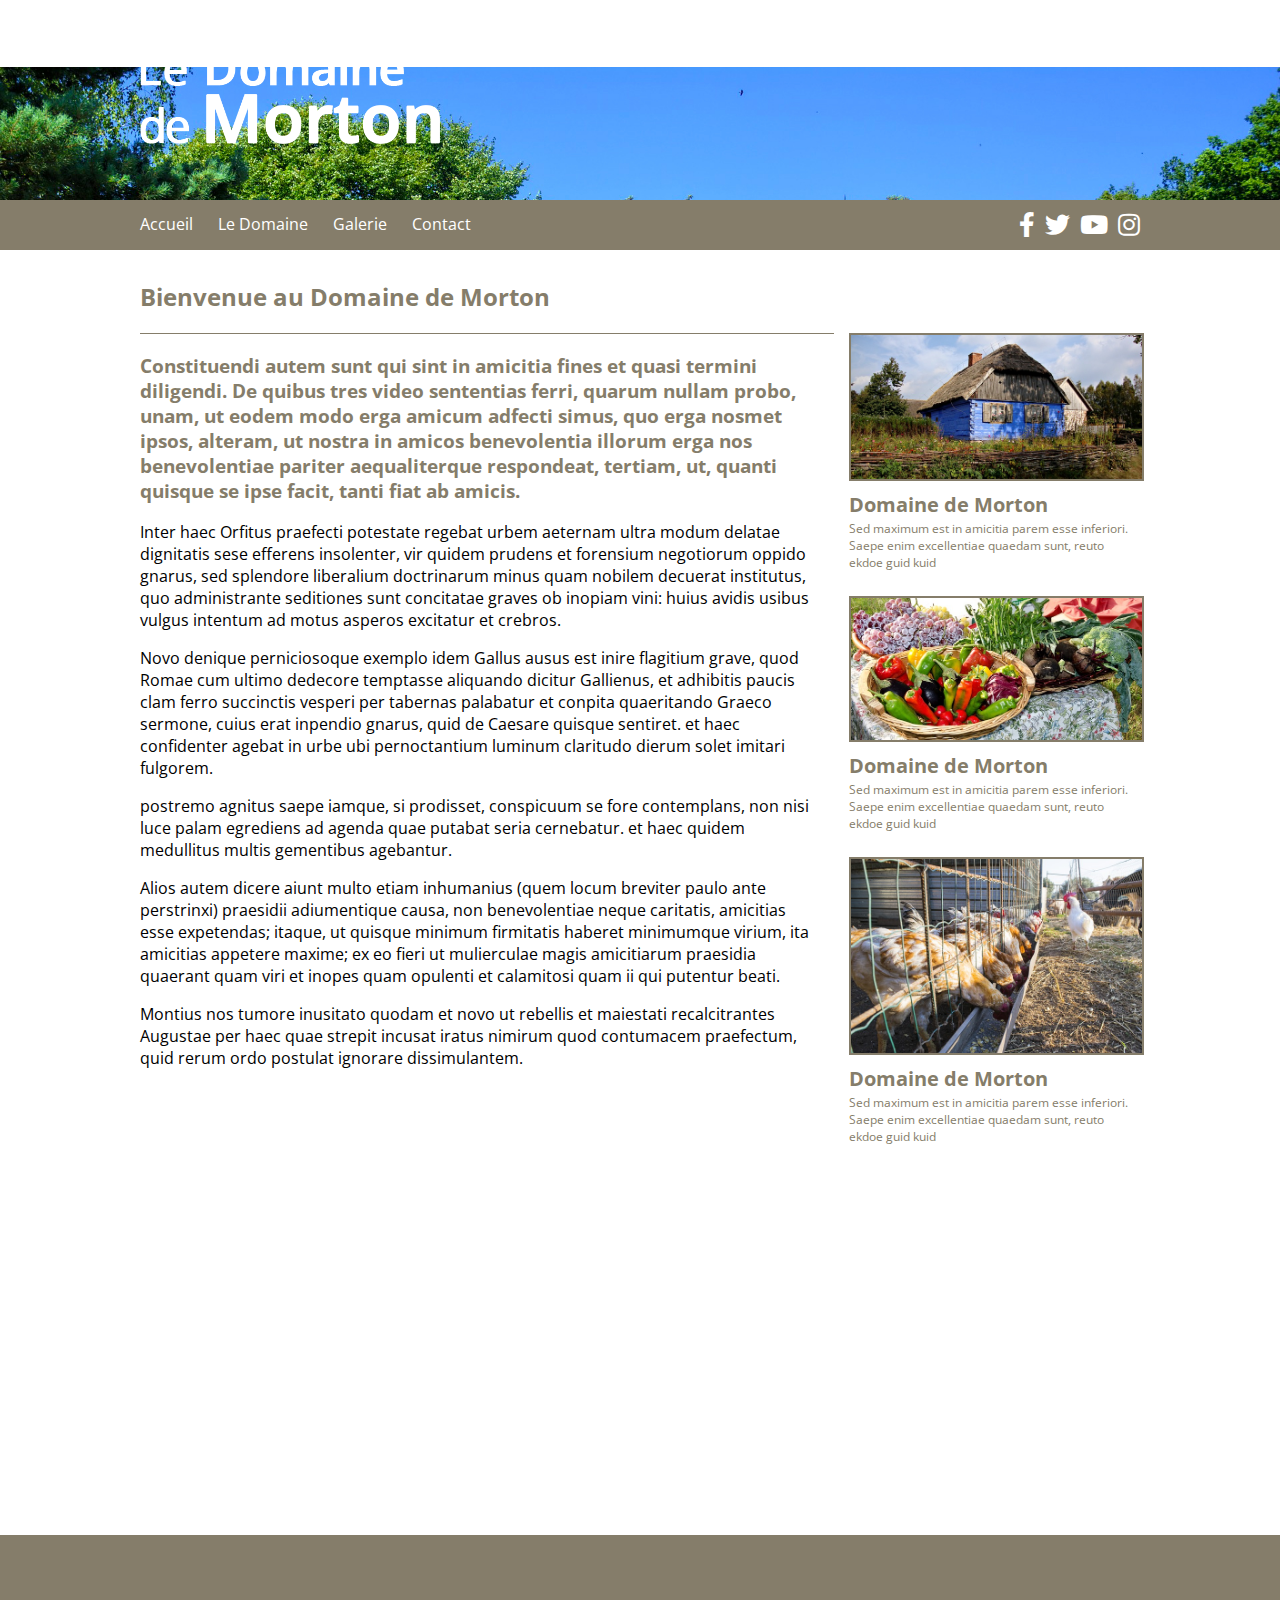
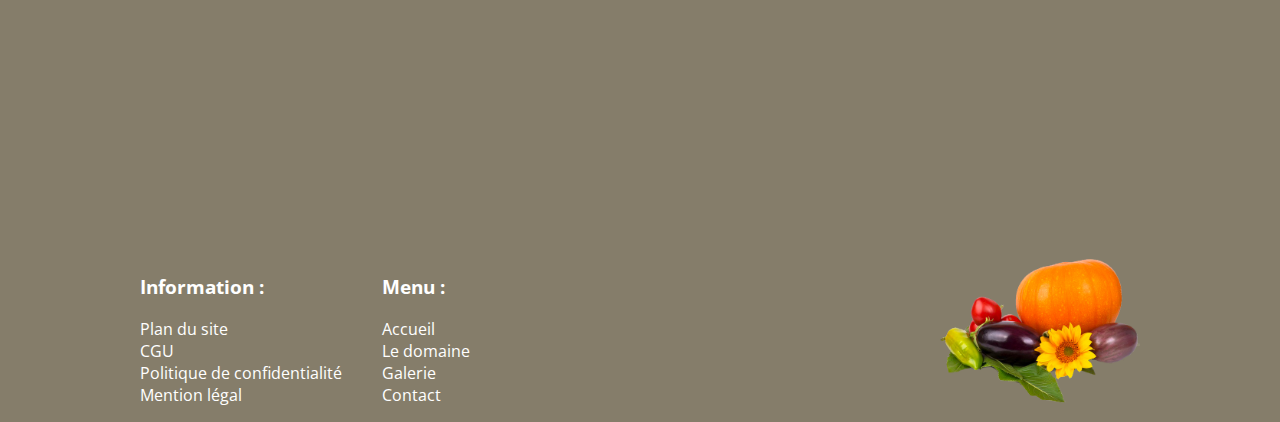
<file: ledomainedemorton/index.html>
<!DOCTYPE html>
<html>

<head>
    <title>Le Domaine de Morton</title>
    <meta charset="UTF-8">
    <link rel="shortcut icon" href="img/favicon.ico" />
    <link rel="stylesheet" href="https://use.fontawesome.com/releases/v5.3.1/css/all.css">
    <link rel="stylesheet" href="styles/styles.css">
    <link href="https://fonts.googleapis.com/css?family=Open+Sans&display=swap" rel="stylesheet">
</head>

<body>
    <header>
        <div class="container">
            <h1>
                <img src="img/logo-gite.png" alt="Le Domaine du Morton">
            </h1>
        </div>
        <nav>
            <div class="container">

                <div class="menu">
                    <ul>
                        <li><a href="index.html" title="Accueil">Accueil</a></li>
                        <li><a href="ledomaine.html" title="Le Domaine">Le Domaine</a></li>
                        <li><a href="galerie.html" title="Galerie">Galerie</a></li>
                        <li><a href="contact.html" title="Contact">Contact</a></li>
                    </ul>
                </div>
                <div class="reseau">
                    <ul>
                        <li><a href="https://www.facebook.com" title="Facebook" target="_blank">
                                <i class="fab fa-facebook-f"></i></a></li>
                        <li><a href="https://twitter.com" title="Twitter" target="_blank">
                                <i class="fab fa-twitter"></i></a></li>
                        <li><a href="https://www.youtube.com" title="Youtube" target="_blank">
                                <i class="fab fa-youtube"></i></a></li>
                        <li><a href="https://www.instagram.com" title="Instagram" target="_blank">
                                <i class="fab fa-instagram"></i></a></li>
                    </ul>
                </div>
            </div>
        </nav>
        </div>
    </header>

    <div class="container">
        <h2>Bienvenue au Domaine de Morton</h2>
        <section>
            <article>
                <h3>
                    <p>Constituendi autem sunt qui sint in amicitia fines et quasi termini diligendi. De quibus tres
                        video
                        sententias ferri,
                        quarum nullam probo, unam, ut eodem modo erga amicum adfecti simus, quo erga nosmet ipsos,
                        alteram,
                        ut
                        nostra in amicos
                        benevolentia illorum erga nos benevolentiae pariter aequaliterque respondeat, tertiam, ut,
                        quanti
                        quisque se
                        ipse facit,
                        tanti fiat ab amicis.</p>
                </h3>
                <p>Inter haec Orfitus praefecti potestate regebat urbem aeternam ultra modum delatae dignitatis sese
                    efferens
                    insolenter,
                    vir quidem prudens et forensium negotiorum oppido gnarus, sed splendore liberalium doctrinarum
                    minus
                    quam
                    nobilem decuerat
                    institutus, quo administrante seditiones sunt concitatae graves ob inopiam vini:
                    huius avidis usibus vulgus intentum ad motus asperos excitatur et crebros.</p>

                <p>Novo denique perniciosoque exemplo idem Gallus ausus est inire flagitium grave, quod Romae cum
                    ultimo
                    dedecore temptasse aliquando dicitur Gallienus, et adhibitis paucis clam ferro succinctis
                    vesperi
                    per
                    tabernas palabatur et conpita quaeritando Graeco sermone, cuius erat inpendio gnarus, quid de
                    Caesare
                    quisque sentiret. et haec confidenter agebat in urbe ubi pernoctantium luminum claritudo dierum
                    solet
                    imitari fulgorem.</p>

                <p> postremo agnitus saepe iamque, si prodisset, conspicuum se fore contemplans, non nisi luce
                    palam egrediens ad agenda quae putabat seria cernebatur.
                    et haec quidem medullitus multis gementibus agebantur.
                </p>
                <p> Alios autem dicere aiunt multo etiam inhumanius (quem locum breviter paulo ante perstrinxi)
                    praesidii
                    adiumentique causa, non benevolentiae neque caritatis, amicitias esse expetendas; itaque, ut
                    quisque
                    minimum
                    firmitatis haberet minimumque virium, ita amicitias appetere maxime; ex eo fieri ut mulierculae
                    magis amicitiarum
                    praesidia quaerant quam viri et inopes quam opulenti et calamitosi quam ii qui putentur beati.
                </p>

                <p> Montius nos tumore inusitato quodam et novo ut rebellis et maiestati recalcitrantes Augustae per
                    haec quae
                    strepit incusat iratus nimirum quod contumacem praefectum, quid rerum ordo postulat ignorare
                    dissimulantem.</p>
            </article>
            <aside>
                <a href="img/img-home.jpg"><img src="img/img-home.jpg"></a>
                <h3>Domaine de Morton</h3>
                <P> Sed maximum est in amicitia parem esse inferiori. Saepe enim excellentiae quaedam sunt, reuto ekdoe
                    guid kuid</P>
                <a href="img/img-vegetables.jpg"><img src="img/img-vegetables.jpg"></a>
                <h3>Domaine de Morton</h3>
                <P> Sed maximum est in amicitia parem esse inferiori. Saepe enim excellentiae quaedam sunt, reuto ekdoe
                    guid kuid</P>
                <a href="img/img-chicken.jpg"><img src="img/img-chicken.jpg"></a>
                <h3>Domaine de Morton</h3>
                <P> Sed maximum est in amicitia parem esse inferiori. Saepe enim excellentiae quaedam sunt, reuto ekdoe
                    guid kuid</P>
            </aside>
        </section>
    </div>
    <main>
    </main>
    <footer>
        <iframe
            src="https://www.google.com/maps/embed?pb=!1m18!1m12!1m3!1d1429002.1512470397!2d3.8896970990643367!3d44.90480213628625!2m3!1f0!2f0!3f0!3m2!1i1024!2i768!4f13.1!3m3!1m2!1s0x47f55799c63221c7%3A0x408ab2ae4bfb580!2s26000%20Valence!5e0!3m2!1sfr!2sfr!4v1572031652565!5m2!1sfr!2sfr"
            width="600" height="450" frameborder="0" style="border:0;" allowfullscreen=""></iframe>
        <div class="container">
            <ul>
                <li>
                    <h3>Information :</h3>
                </li>
                <li>Plan du site</li>
                <li>CGU</li>
                <li>Politique de confidentialité</li>
                <li>Mention légal</li>
            </ul>
            <ul>
                <li>
                    <h3>Menu :</h3>
                </li>
                <li>Accueil</li>
                <li>Le domaine</li>
                <li>Galerie</li>
                <li>Contact</li>
            </ul>
        </div>
    </footer>
</body>

</html>
</file>
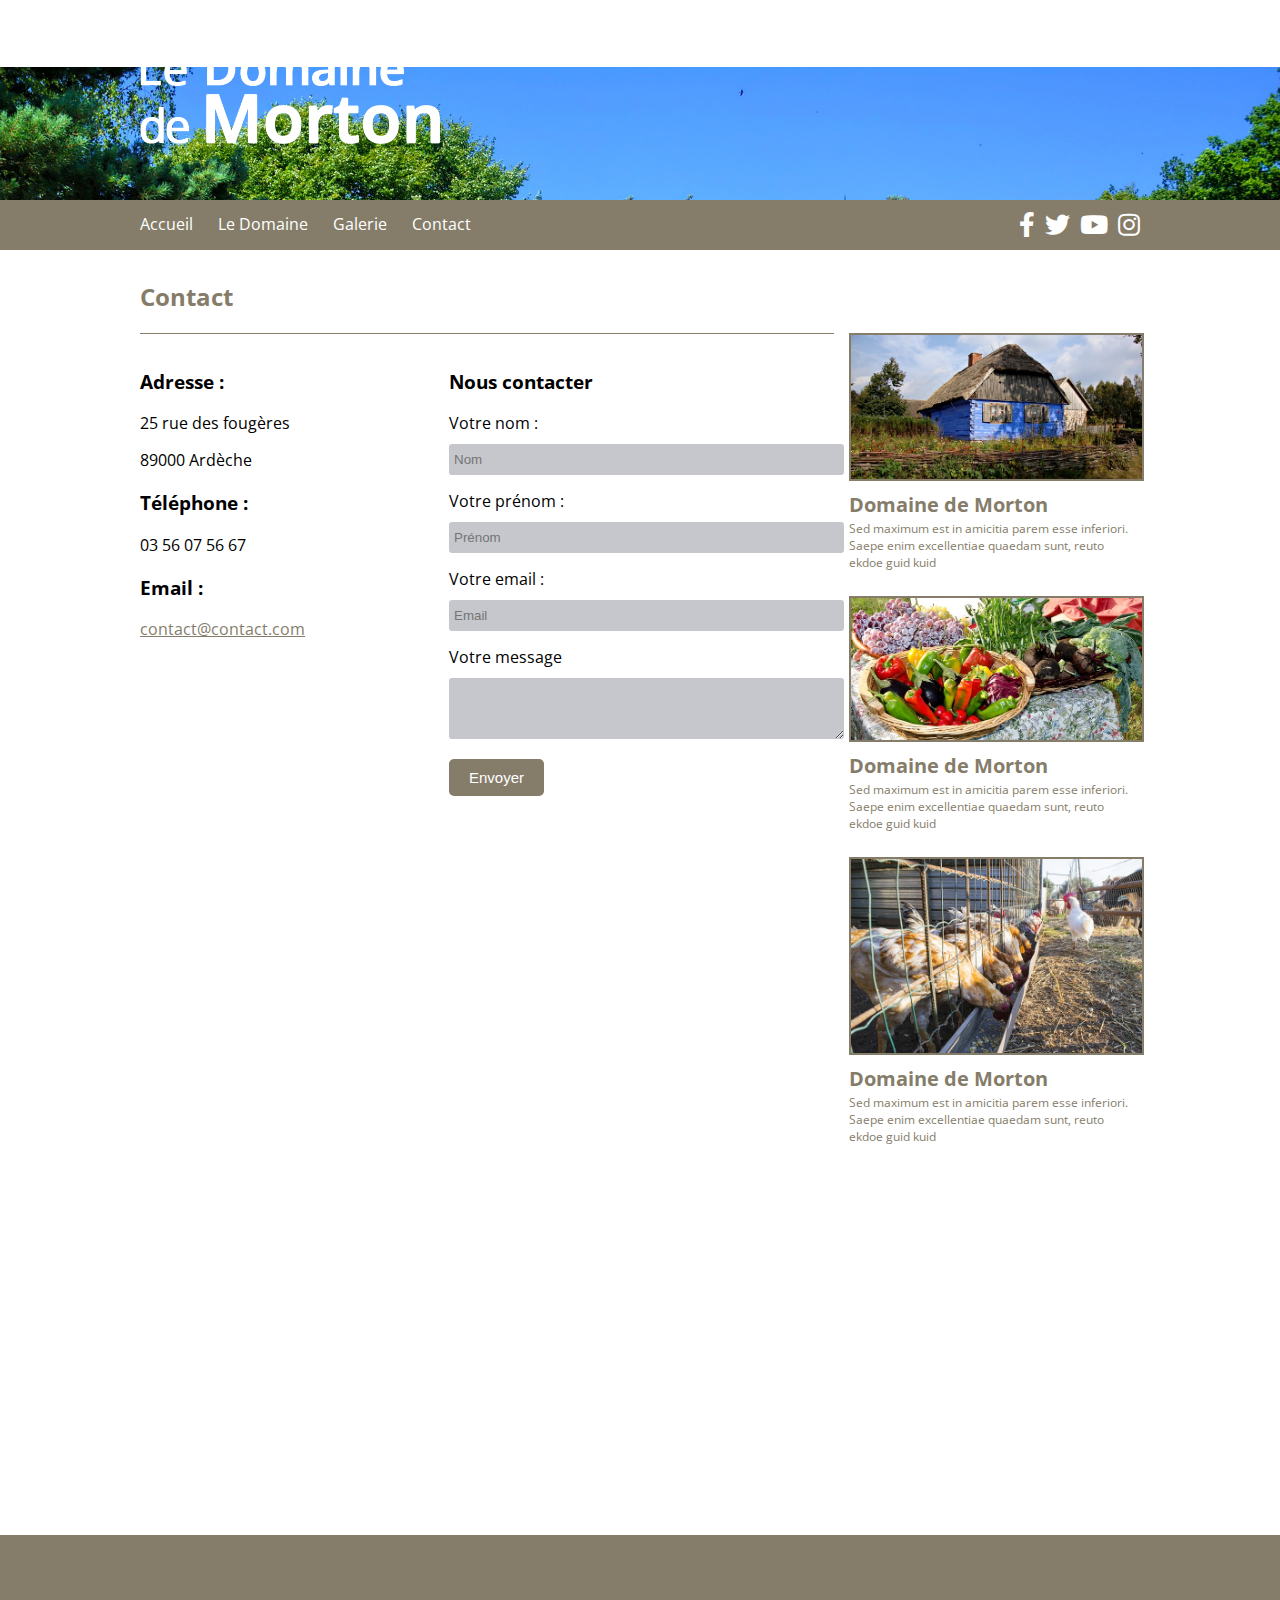
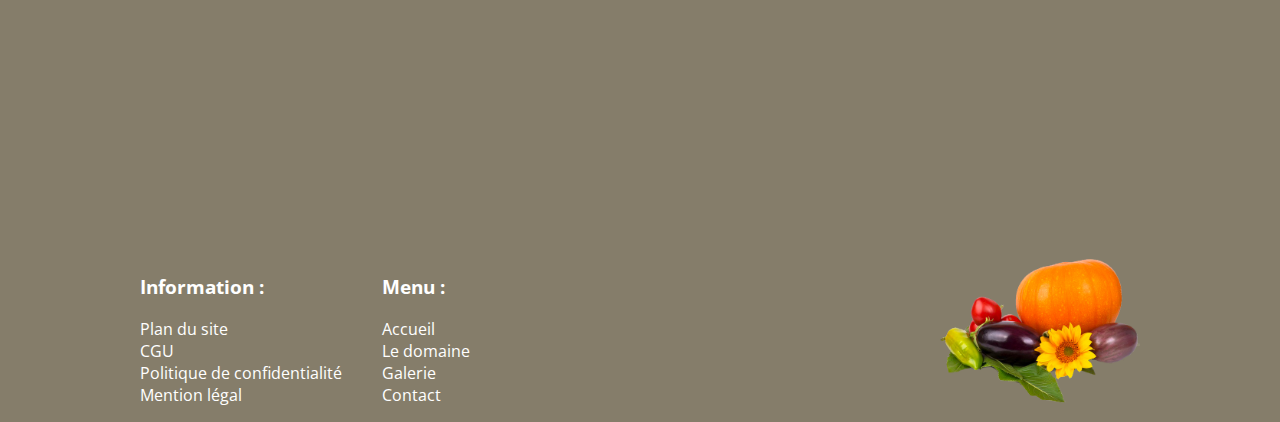
<file: ledomainedemorton/contact.html>
<!DOCTYPE html>
<html>

<head>
    <title>Le Domaine de Morton</title>
    <meta charset="UTF-8">
    <link rel="shortcut icon" href="img/favicon.ico" />
    <link rel="stylesheet" href="https://use.fontawesome.com/releases/v5.3.1/css/all.css">
    <link rel="stylesheet" href="styles/styles.css">
    <link href="https://fonts.googleapis.com/css?family=Open+Sans&display=swap" rel="stylesheet">
</head>

<body>
    <header>
        <div class="container">
            <h1>
                <img src="img/logo-gite.png" alt="Le Domaine du Morton">
            </h1>
        </div>
        <nav>
            <div class="container">

                <div class="menu">
                    <ul>
                        <li><a href="index.html" title="Accueil">Accueil</a></li>
                        <li><a href="ledomaine.html" title="Le Domaine">Le Domaine</a></li>
                        <li><a href="galerie.html" title="Galerie">Galerie</a></li>
                        <li><a href="contact.html" title="Contact">Contact</a></li>

                    </ul>

                </div>
                <div class="reseau">
                    <ul>
                        <li><a href="https://www.facebook.com" title="Facebook" target="_blank">
                                <i class="fab fa-facebook-f"></i></a></li>
                        <li><a href="https://twitter.com" title="Twitter" target="_blank">
                                <i class="fab fa-twitter"></i></a></li>
                        <li><a href="https://www.youtube.com" title="Youtube" target="_blank">
                                <i class="fab fa-youtube"></i></a></li>
                        <li><a href="https://www.instagram.com" title="Instagram" target="_blank">
                                <i class="fab fa-instagram"></i></a></li>
                    </ul>
                </div>
            </div>
        </nav>
        </div>
    </header>

    <div class="container">
        <h2>Contact</h2>
        <section>
            <article class="contact">
                <ul class="coord">
                    <li>
                        <h3>Adresse :</h3>
                    </li>
                    <li>25 rue des fougères</li>
                    <li>89000 Ardèche</li>
                    <li>
                        <h3>Téléphone :</h3>
                    </li>
                    <li>03 56 07 56 67</li>
                    <li>
                        <h3>Email :</h3>
                    </li>
                    <li><a href="mailto:contact@contact.com">contact@contact.com</a></li>
                </ul>
                <ul class="form">
                    <li>
                        <h3>Nous contacter</h3>
                    </li>
                    <li>Votre nom :</li>
                    <li><input type="text" placeholder="Nom"></li>
                    <li>Votre prénom :</li>
                    <li><input type="text" placeholder="Prénom"></li>
                    <li>Votre email :</li>
                    <li><input type="text" placeholder="Email"></li>
                    <li>Votre message</li>
                    <li><textarea COLS=30 ROWS=3 name="message" required></textarea></li>
                    <button>Envoyer</button>
                </ul>

            </article>
            <aside>
                <a href="img/img-home.jpg"><img src="img/img-home.jpg"></a>
                <h3>Domaine de Morton</h3>
                <P> Sed maximum est in amicitia parem esse inferiori. Saepe enim excellentiae quaedam sunt, reuto ekdoe
                    guid kuid</P>
                <a href="img/img-vegetables.jpg"><img src="img/img-vegetables.jpg"></a>
                <h3>Domaine de Morton</h3>
                <P> Sed maximum est in amicitia parem esse inferiori. Saepe enim excellentiae quaedam sunt, reuto ekdoe
                    guid kuid</P>
                <a href="img/img-chicken.jpg"><img src="img/img-chicken.jpg"></a>
                <h3>Domaine de Morton</h3>
                <P> Sed maximum est in amicitia parem esse inferiori. Saepe enim excellentiae quaedam sunt, reuto ekdoe
                    guid kuid</P>
            </aside>
        </section>
    </div>
    <main>
    </main>
    <footer>
        <iframe
            src="https://www.google.com/maps/embed?pb=!1m18!1m12!1m3!1d1429002.1512470397!2d3.8896970990643367!3d44.90480213628625!2m3!1f0!2f0!3f0!3m2!1i1024!2i768!4f13.1!3m3!1m2!1s0x47f55799c63221c7%3A0x408ab2ae4bfb580!2s26000%20Valence!5e0!3m2!1sfr!2sfr!4v1572031652565!5m2!1sfr!2sfr"
            width="600" height="450" frameborder="0" style="border:0;" allowfullscreen=""></iframe>
        <div class="container">
            <ul>
                <li>
                    <h3>Information :</h3>
                </li>
                <li>Plan du site</li>
                <li>CGU</li>
                <li>Politique de confidentialité</li>
                <li>Mention légal</li>
            </ul>
            <ul>
                <li>
                    <h3>Menu :</h3>
                </li>
                <li>Accueil</li>
                <li>Le domaine</li>
                <li>Galerie</li>
                <li>Contact</li>
            </ul>
        </div>
    </footer>
</body>

</html>
</file>
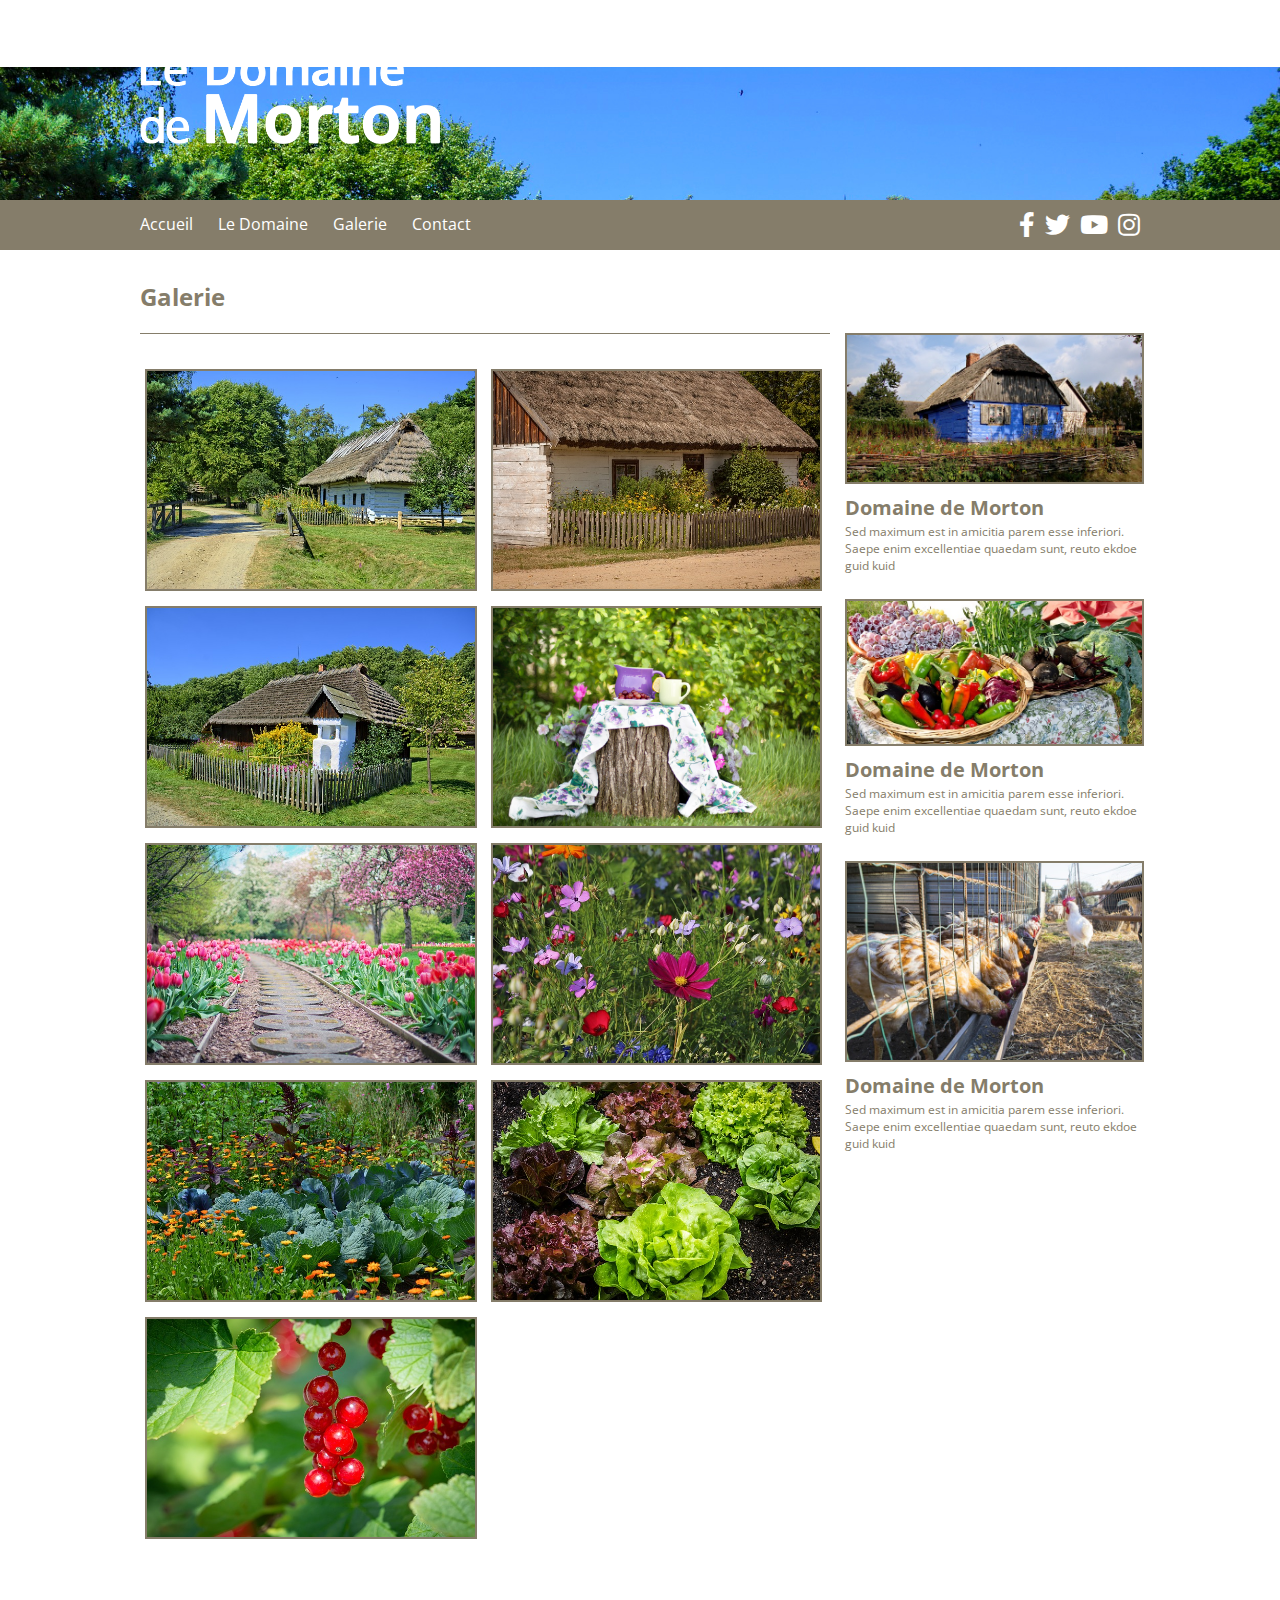
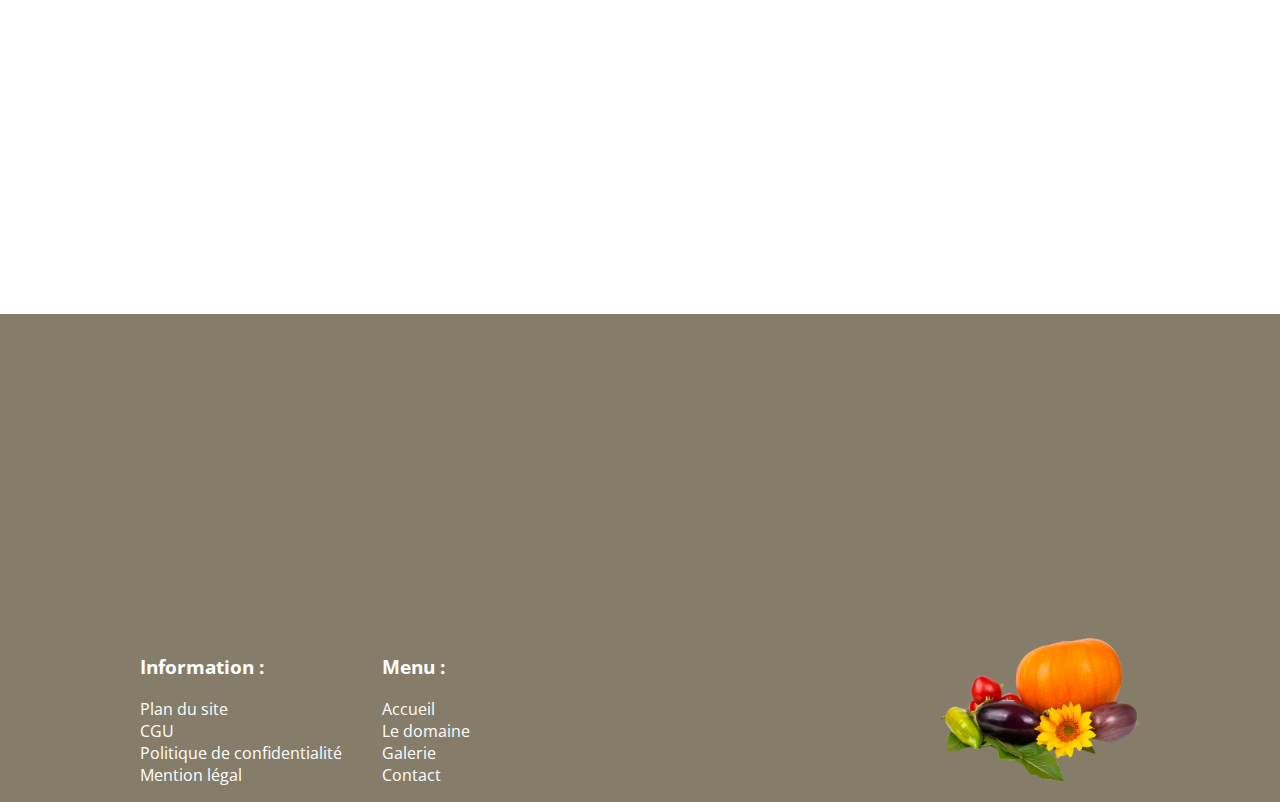
<file: ledomainedemorton/galerie.html>
<!DOCTYPE html>
<html>

<head>
    <title>Le Domaine de Morton</title>
    <meta charset="UTF-8">
    <link rel="shortcut icon" href="img/favicon.ico" />
    <link rel="stylesheet" href="https://use.fontawesome.com/releases/v5.3.1/css/all.css">
    <link rel="stylesheet" href="styles/styles.css">
    <link href="https://fonts.googleapis.com/css?family=Open+Sans&display=swap" rel="stylesheet">
    <link rel="stylesheet" type="text/css" href="styles/jquery.fancybox.min.css">
</head>

<body>
    <header>
        <div class="container">
            <h1>
                <img src="img/logo-gite.png" alt="Le Domaine du Morton">
            </h1>
        </div>
        <nav>
            <div class="container">

                <div class="menu">
                    <ul>
                        <li><a href="index.html" title="Accueil">Accueil</a></li>
                        <li><a href="ledomaine.html" title="Le Domaine">Le Domaine</a></li>
                        <li><a href="galerie.html" title="Galerie">Galerie</a></li>
                        <li><a href="contact.html" title="Contact">Contact</a></li>
                    </ul>
                </div>
                <div class="reseau">
                    <ul>
                        <li><a href="https://www.facebook.com" title="Facebook" target="_blank">
                                <i class="fab fa-facebook-f"></i></a></li>

                        <li><a href="https://twitter.com" title="Twitter" target="_blank">
                                <i class="fab fa-twitter"></i></a></li>

                        <li><a href="https://www.youtube.com" title="Youtube" target="_blank">
                                <i class="fab fa-youtube"></i></a></li>

                        <li><a href="https://www.instagram.com" title="Instagram" target="_blank">
                                <i class="fab fa-instagram"></i></a></li>
                    </ul>
                </div>
            </div>
        </nav>
        </div>
    </header>

    <div class="container">
        <h2>Galerie</h2>
        <section>
            <article class="galerie">

                <div class="galerie1">
                    <a href="img/gite-1.jpg" data-fancybox="galerie">
                        <img src="img/gite-1.jpg" alt="gite 1"></a>

                    <a href="img/gite-2.jpg" data-fancybox="galerie">
                        <img src="img/gite-2.jpg" alt="gite 2"></a>

                    <a href="img/gite-3.jpg" data-fancybox="galerie">
                        <img src="img/gite-3.jpg" alt="gite 3"></a>

                    <a href="img/jardin-1.jpg" data-fancybox="galerie">
                        <img src="img/jardin-1.jpg" alt="jardin 1"></a>

                    <a href="img/jardin-2.jpg" data-fancybox="galerie">
                        <img src="img/jardin-2.jpg" alt="jardin 2"></a>

                    <a href="img/jardin-3.jpg" data-fancybox="galerie">
                        <img src="img/jardin-3.jpg" alt="jardin 3"></a>

                    <a href="img/potager-1.jpg" data-fancybox="galerie">
                        <img src="img/potager-1.jpg" alt="potager 1"></a>

                    <a href="img/potager-2.jpg" data-fancybox="galerie">
                        <img src="img/potager-2.jpg" alt="potager 2"></a>
                </div>
                <div class="galerie2">
                    <a href="img/potager-3.jpg" data-fancybox="galerie">
                        <img src="img/potager-3.jpg" alt="potager 3"></a>
                </div>

            </article>
            <aside>
                <a href="img/img-home.jpg"><img src="img/img-home.jpg"></a>
                <h3>Domaine de Morton</h3>
                <P> Sed maximum est in amicitia parem esse inferiori. Saepe enim excellentiae quaedam sunt, reuto ekdoe
                    guid kuid</P>
                <a href="img/img-vegetables.jpg"><img src="img/img-vegetables.jpg"></a>
                <h3>Domaine de Morton</h3>
                <P> Sed maximum est in amicitia parem esse inferiori. Saepe enim excellentiae quaedam sunt, reuto ekdoe
                    guid kuid</P>
                <a href="img/img-chicken.jpg"><img src="img/img-chicken.jpg"></a>
                <h3>Domaine de Morton</h3>
                <P> Sed maximum est in amicitia parem esse inferiori. Saepe enim excellentiae quaedam sunt, reuto ekdoe
                    guid kuid</P>
            </aside>
        </section>
    </div>
    <main>
    </main>
    <footer>
        <iframe
            src="https://www.google.com/maps/embed?pb=!1m18!1m12!1m3!1d1429002.1512470397!2d3.8896970990643367!3d44.90480213628625!2m3!1f0!2f0!3f0!3m2!1i1024!2i768!4f13.1!3m3!1m2!1s0x47f55799c63221c7%3A0x408ab2ae4bfb580!2s26000%20Valence!5e0!3m2!1sfr!2sfr!4v1572031652565!5m2!1sfr!2sfr"
            width="600" height="450" frameborder="0" style="border:0;" allowfullscreen=""></iframe>
        <div class="container">
            <ul>
                <li>
                    <h3>Information :</h3>
                </li>
                <li>Plan du site</li>
                <li>CGU</li>
                <li>Politique de confidentialité</li>
                <li>Mention légal</li>
            </ul>
            <ul>
                <li>
                    <h3>Menu :</h3>
                </li>
                <li>Accueil</li>
                <li>Le domaine</li>
                <li>Galerie</li>
                <li>Contact</li>
            </ul>
        </div>
    </footer>
    <script src="https://code.jquery.com/jquery-3.2.1.min.js"></script>
    <script src="scripts/jquery.fancybox.min.js"></script>
</body>

</html>
</file>
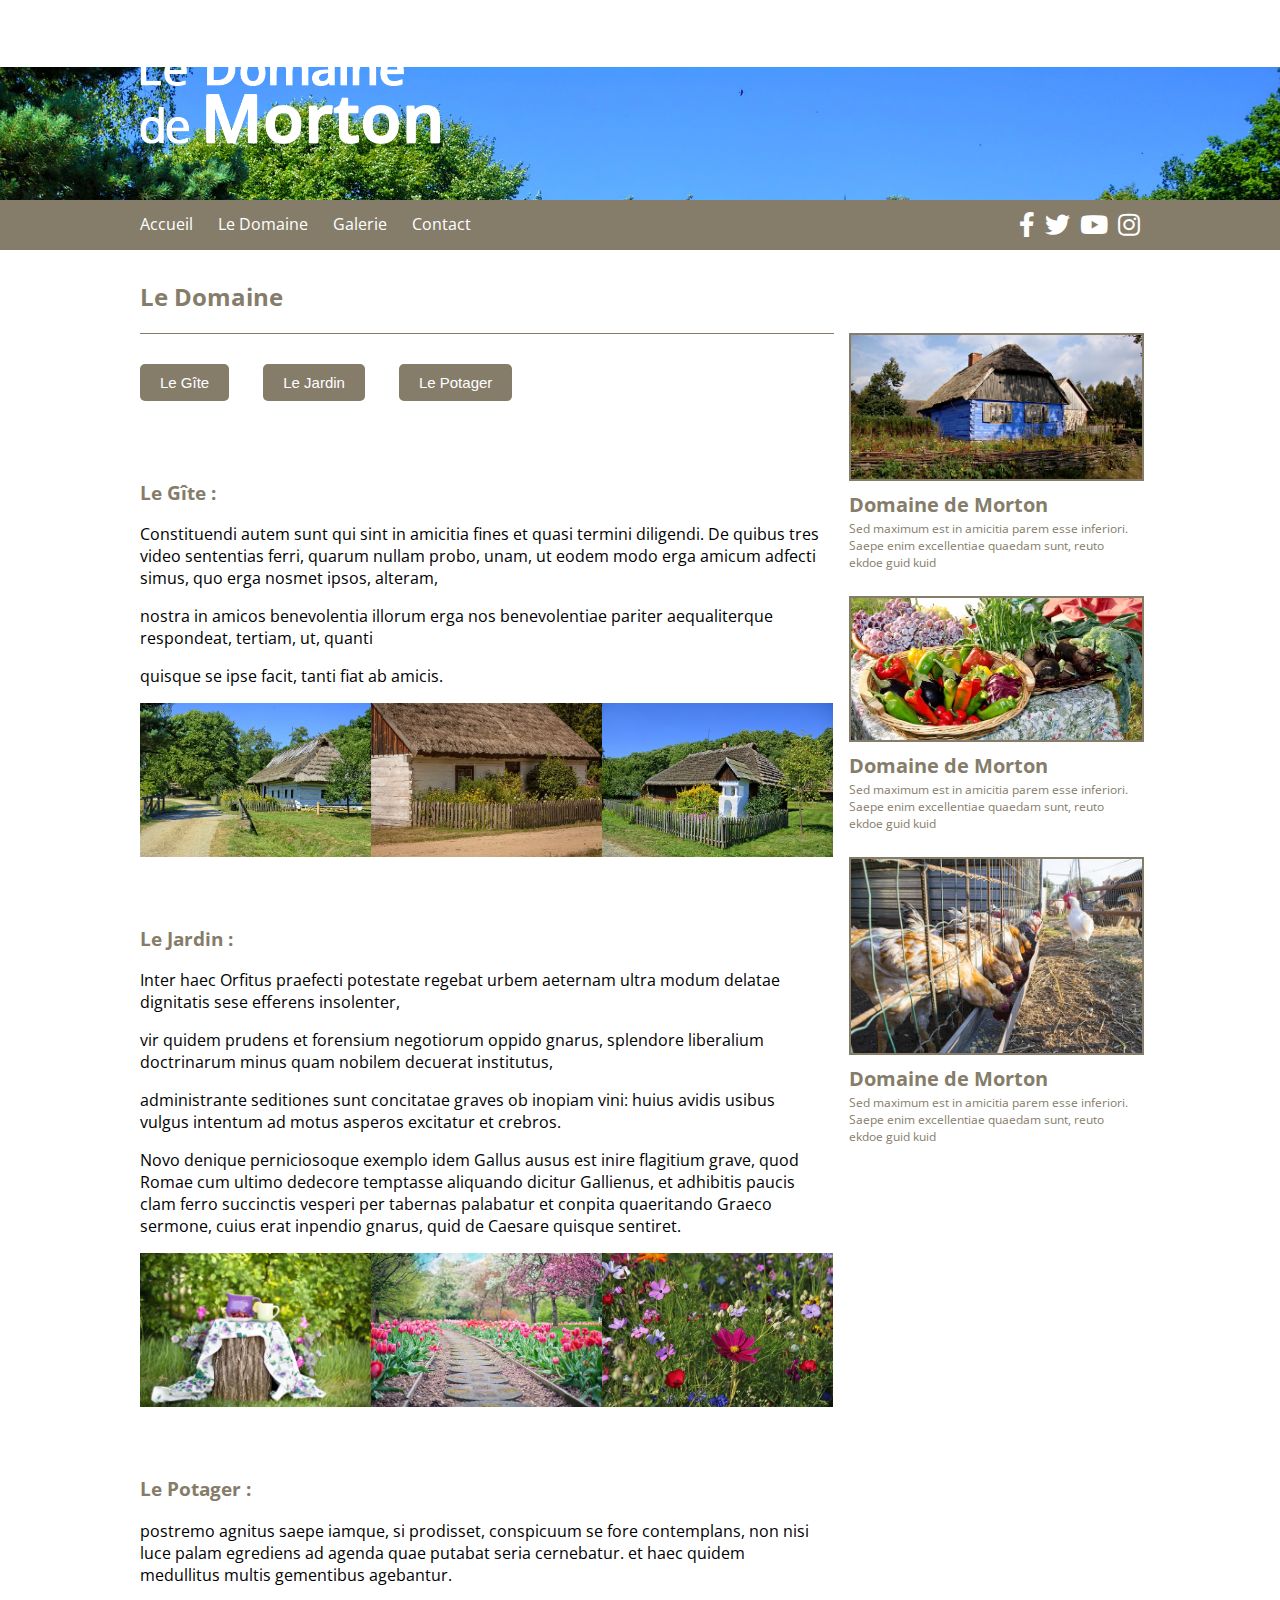
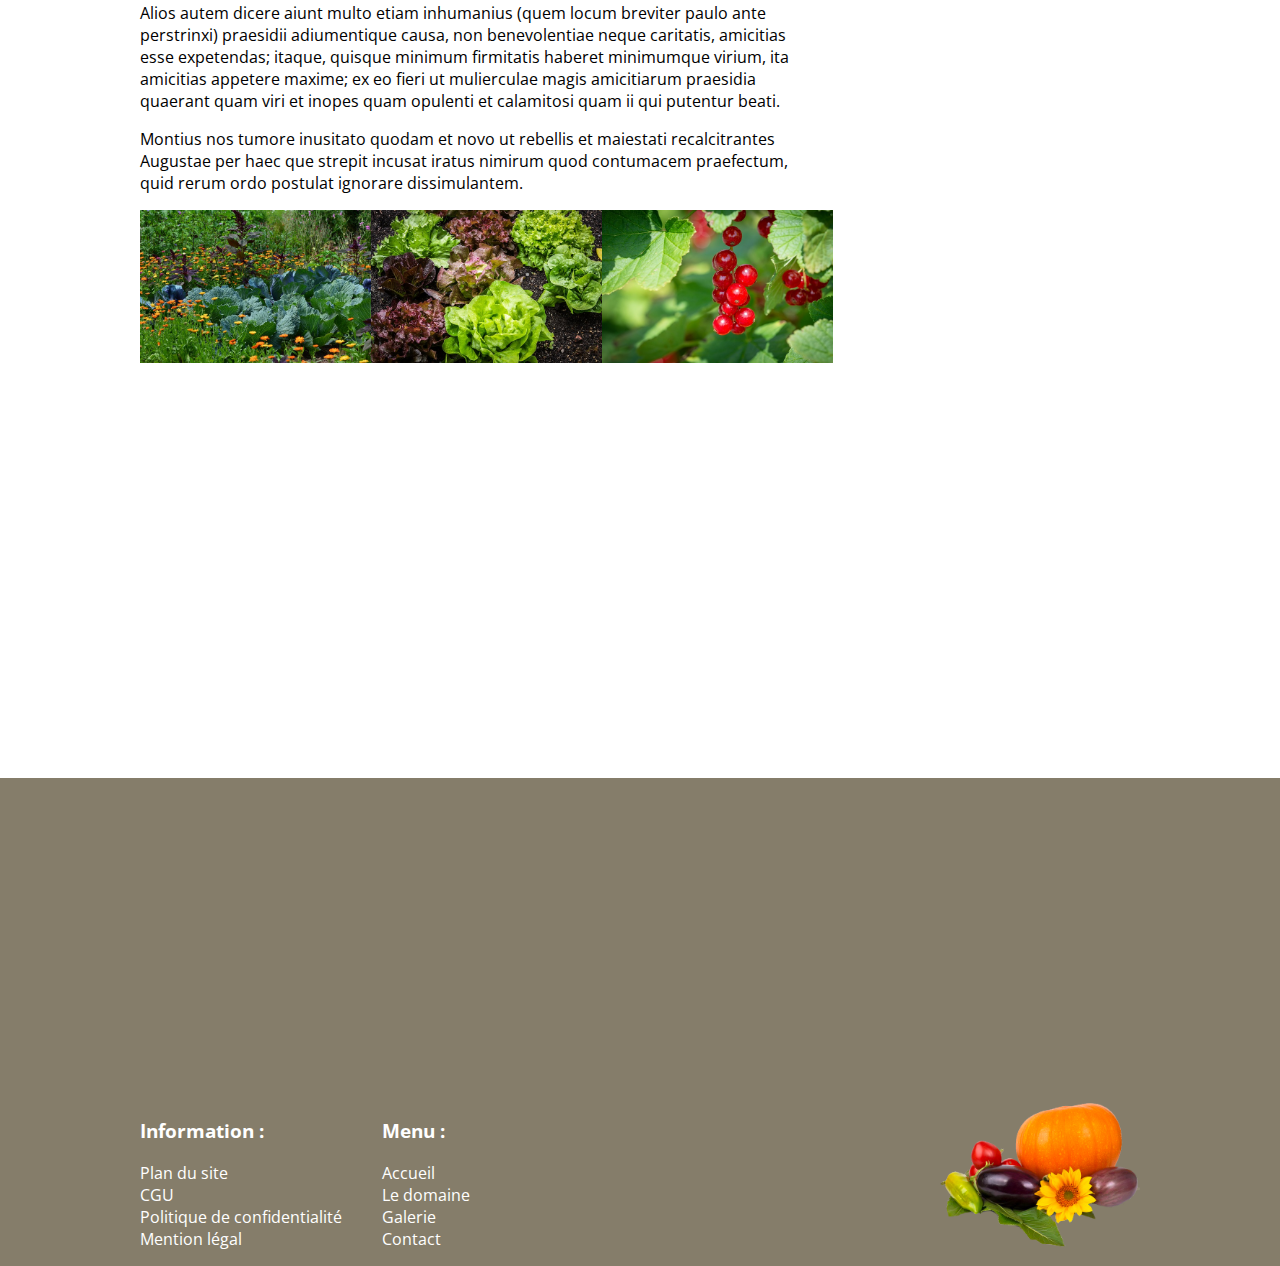
<file: ledomainedemorton/ledomaine.html>
<!DOCTYPE html>
<html>

<head>
    <title>Le Domaine de Morton</title>
    <meta charset="UTF-8">
    <link rel="shortcut icon" href="img/favicon.ico" />
    <link rel="stylesheet" href="https://use.fontawesome.com/releases/v5.3.1/css/all.css">
    <link rel="stylesheet" href="styles/styles.css">
    <link href="https://fonts.googleapis.com/css?family=Open+Sans&display=swap" rel="stylesheet">
</head>

<body>
    <header>
        <div class="container">
            <h1>
                <img src="img/logo-gite.png" alt="Le Domaine du Morton">
            </h1>
        </div>
        <nav>
            <div class="container">

                <div class="menu">
                    <ul>
                        <li><a href="index.html" title="Accueil">Accueil</a></li>
                        <li><a href="ledomaine.html" title="Le Domaine">Le Domaine</a></li>
                        <li><a href="galerie.html" title="Galerie">Galerie</a></li>
                        <li><a href="contact.html" title="Contact">Contact</a></li>
                    </ul>
                </div>
                <div class="reseau">
                    <ul>
                        <li><a href="https://www.facebook.com" title="Facebook" target="_blank">
                                <i class="fab fa-facebook-f"></i></a></li>
                        <li><a href="https://twitter.com" title="Twitter" target="_blank">
                                <i class="fab fa-twitter"></i></a></li>
                        <li><a href="https://www.youtube.com" title="Youtube" target="_blank">
                                <i class="fab fa-youtube"></i></a></li>
                        <li><a href="https://www.instagram.com" title="Instagram" target="_blank">
                                <i class="fab fa-instagram"></i></a></li>
                    </ul>
                </div>
            </div>
        </nav>
        </div>
    </header>

    <div class="container">
        <h2>Le Domaine</h2>
        <section>
            <article>
                <a href="#Le Gîte"><button>Le Gîte</button></a>
                <a href="#Le Jardin"><button>Le Jardin</button></a>
                <a href="#Le Potager"><button>Le Potager</button></a>
                <h3 id="Le Gîte">Le Gîte :</h3>
                <p>Constituendi autem sunt qui sint in amicitia fines et quasi termini diligendi. De quibus tres
                    video
                    sententias ferri,
                    quarum nullam probo, unam, ut eodem modo erga amicum adfecti simus, quo erga nosmet ipsos,
                    alteram,</p>
                <p>
                    nostra in amicos
                    benevolentia illorum erga nos benevolentiae pariter aequaliterque respondeat, tertiam, ut,
                    quanti</p>
                quisque se
                ipse facit,
                tanti fiat ab amicis.</p>
                <div class="ledomaine">
                    <img src="img/gite-1.jpg" alt="gite 1">
                    <img src="img/gite-2.jpg" alt="gite 2">
                    <img src="img/gite-3.jpg" alt="gite 3">
                </div>

                <h3 id="Le Jardin">Le Jardin :</h3>
                <p> Inter haec Orfitus praefecti potestate regebat urbem aeternam ultra modum delatae dignitatis
                    sese efferens insolenter,</p>
                <p> vir quidem prudens et forensium negotiorum oppido gnarus, splendore liberalium doctrinarum
                    minus quam nobilem decuerat institutus,</p>
                <p> administrante seditiones sunt concitatae graves ob inopiam vini:
                    huius avidis usibus vulgus intentum ad motus asperos excitatur et crebros.</p>
                <p>Novo denique perniciosoque exemplo idem Gallus ausus est inire flagitium grave, quod Romae cum
                    ultimo dedecore temptasse aliquando dicitur Gallienus, et adhibitis paucis clam ferro succinctis
                    vesperi per tabernas palabatur et conpita quaeritando Graeco sermone, cuius erat inpendio
                    gnarus, quid de Caesare quisque sentiret.</p>
                <div class="ledomaine">
                    <img src="img/jardin-1.jpg" alt="jardin 1">
                    <img src="img/jardin-2.jpg" alt="jardin 2">
                    <img src="img/jardin-3.jpg" alt="jardin 3">
                </div>
                <h3 id="Le Potager">Le Potager :</h3>
                <p> postremo agnitus saepe iamque, si prodisset, conspicuum se fore contemplans, non nisi luce
                    palam egrediens ad agenda quae putabat seria cernebatur.
                    et haec quidem medullitus multis gementibus agebantur.</p>
                <p> Alios autem dicere aiunt multo etiam inhumanius (quem locum breviter paulo ante perstrinxi)
                    praesidii adiumentique causa, non benevolentiae neque caritatis, amicitias esse expetendas;
                    itaque, quisque minimum
                    firmitatis haberet minimumque virium, ita amicitias appetere maxime; ex eo fieri ut mulierculae
                    magis amicitiarum praesidia quaerant quam viri et inopes quam opulenti et calamitosi
                    quam ii qui putentur beati.</p>
                <p> Montius nos tumore inusitato quodam et novo ut rebellis et maiestati recalcitrantes Augustae per
                    haec que strepit incusat iratus nimirum quod contumacem praefectum, quid rerum ordo postulat
                    ignorare
                    dissimulantem.</p>
                <div class="ledomaine">
                    <img src="img/potager-1.jpg" alt="potager 1">
                    <img src="img/potager-2.jpg" alt="potager 2">
                    <img src="img/potager-3.jpg" alt="potager 3">
                </div>
            </article>
            <aside>
                <a href="img/img-home.jpg"><img src="img/img-home.jpg"></a>
                <h3>Domaine de Morton</h3>
                <P> Sed maximum est in amicitia parem esse inferiori. Saepe enim excellentiae quaedam sunt, reuto ekdoe
                    guid kuid</P>
                <a href="img/img-vegetables.jpg"><img src="img/img-vegetables.jpg"></a>
                <h3>Domaine de Morton</h3>
                <P> Sed maximum est in amicitia parem esse inferiori. Saepe enim excellentiae quaedam sunt, reuto ekdoe
                    guid kuid</P>
                <a href="img/img-chicken.jpg"><img src="img/img-chicken.jpg"></a>
                <h3>Domaine de Morton</h3>
                <P> Sed maximum est in amicitia parem esse inferiori. Saepe enim excellentiae quaedam sunt, reuto ekdoe
                    guid kuid</P>
            </aside>
        </section>
    </div>
    <main>
    </main>
    <footer>
        <iframe
            src="https://www.google.com/maps/embed?pb=!1m18!1m12!1m3!1d1429002.1512470397!2d3.8896970990643367!3d44.90480213628625!2m3!1f0!2f0!3f0!3m2!1i1024!2i768!4f13.1!3m3!1m2!1s0x47f55799c63221c7%3A0x408ab2ae4bfb580!2s26000%20Valence!5e0!3m2!1sfr!2sfr!4v1572031652565!5m2!1sfr!2sfr"
            width="600" height="450" frameborder="0" style="border:0;" allowfullscreen=""></iframe>
        <div class="container">
            <ul>
                <li>
                    <h3>Information :</h3>
                </li>
                <li>Plan du site</li>
                <li>CGU</li>
                <li>Politique de confidentialité</li>
                <li>Mention légal</li>
            </ul>
            <ul>
                <li>
                    <h3>Menu :</h3>
                </li>
                <li>Accueil</li>
                <li>Le domaine</li>
                <li>Galerie</li>
                <li>Contact</li>
            </ul>
        </div>
    </footer>
</body>

</html>
</file>
<file: ledomainedemorton/styles/styles.css>
body {
    margin: 0;
    padding: 0;
    font-family: 'Open Sans', sans-serif;
}

.container {
    width: 1000px;
    margin: auto;
}

header {
    background: url(../img/bg-header.jpg) no-repeat 0em 140% ;
    background-attachment : fixed;
    background-size: 100%;
}

h1 img {
    width: 30%;
    height: auto;
    margin-top: 50px;
}

h1 {
    height: 200px;
    padding: 0;
    margin: 0;
    color: #ffffff;
}

h1 .container {
    height: 190px;
    padding: 5px;
}

nav {
    background: #857d6a;    
    height: 50px;
}

nav .container {
    display: flex;
    justify-content: space-between;   
}

nav a {
    color: #ffffff;
    text-decoration: none;
    margin:  auto;    
}

nav ul {
    padding: 0;
    margin: 0;
    list-style-type: none;
    display: flex;
    
}

nav li a {    
    color: #ffffff;
    text-decoration: none;
}

.menu li {
    margin-right: 25px;
    margin-top: 13px;
}

.reseau li {
    margin-left: 10px;
    font-size: 25px;
    margin-top: 7px;
}

h2 {
    color: #857d6a;
    margin-right: 25px;
    margin-top: 30px;
}
section {
    display: flex;
    padding: 0;
    margin: 0;
    margin-bottom: 50px;
}

.ledomaine {
    display: flex;
    justify-content: space-between;
}

.ledomaine img {
    width: 34%;
    height: auto;
    margin: 0 auto;
    padding: 0;
    margin-bottom: 50px;
}

button {
    background-color: #857d6a;
    border: none;
    border-radius: 5px;
    color: white;
    padding: 10px 20px;
    text-align: center;
    text-decoration: none;
    display: inline-block;
    font-size: 15px;
    margin: 30px 30px 60px 0px;
    cursor: pointer;
}

.galerie {
    padding-top: 30px;
    padding-left: 0px;
    padding-right: 0px;
}

.galerie1 img {
    width: 47.5%;
    height: auto;
    border: #857d6a 2px solid;
    margin: 5px 5px 5px 5px;
}

.galerie2 img {
    width: 47.5%;
    height: auto;
    margin: 5px 5px 5px 5px;
    border: #857d6a 2px solid;
   
}

article {
    width: 70%;
    padding-right: 15px;
    border-top: #857d6a 1px solid;
}

article h3 {
    color: #857d6a;
}

.contact {
    display: flex;
    justify-content: space-between;  
}

article ul {    
    padding: 0;
    margin-right: 0;     
}

article li {
    list-style-type: none;
}

article li h3 {
    color: black;
}

.coord li{
    margin-top: 15px;
}

.coord li a {
    color: #857d6a;
}

.form {
    margin-right: 110px;
}

.form li {
    margin-bottom: 10px;
}
.form input {
    width: 150%;
    padding: 8px 0px 8px 5px;
    border: none;
    border-radius: 3px;
    background: rgb(198, 199, 204);
    margin-bottom: 5px;
}

.form textarea {
    width: 150%;
    padding: 8px 0px 8px 5px;
    border: none;
    border-radius: 3px;
    background: rgb(198, 199, 204);
}

.form button {
    margin-top: 5px;
}

aside {
    width: 30%;
    padding-left: 15px;
    color: #857d6a;
}

aside h3 {
    margin-top: 5px;
    margin-bottom: -10px;
    font-size: 20px;
}

aside p {
    margin-bottom: 25px;
    font-size: 12px;
}

aside img {
    width: 100%;
    height: auto;
    margin-bottom: 0;
    margin-top: 0px;
    border: #857d6a 2px solid;
}

main {
    height: 300px;
    background: url(../img/bg-home.jpg) no-repeat center;
    background-attachment : fixed;
    background-size: 100%;
    margin-bottom: 15px;
}

footer {
    color: white;    
    background: #857d6a;
}

iframe {
    width: 100%;
    height: 300px;
    margin: 0;
    padding: 0;

}

footer .container {
    display: flex;
    background: right url(../img/bg-footer.png) no-repeat;
    background-size: 20%;
}

footer ul {
    padding: 0;
    margin-right: 0;
}

footer li {
    list-style-type: none;
    margin-right: 40px;
}
</file>
